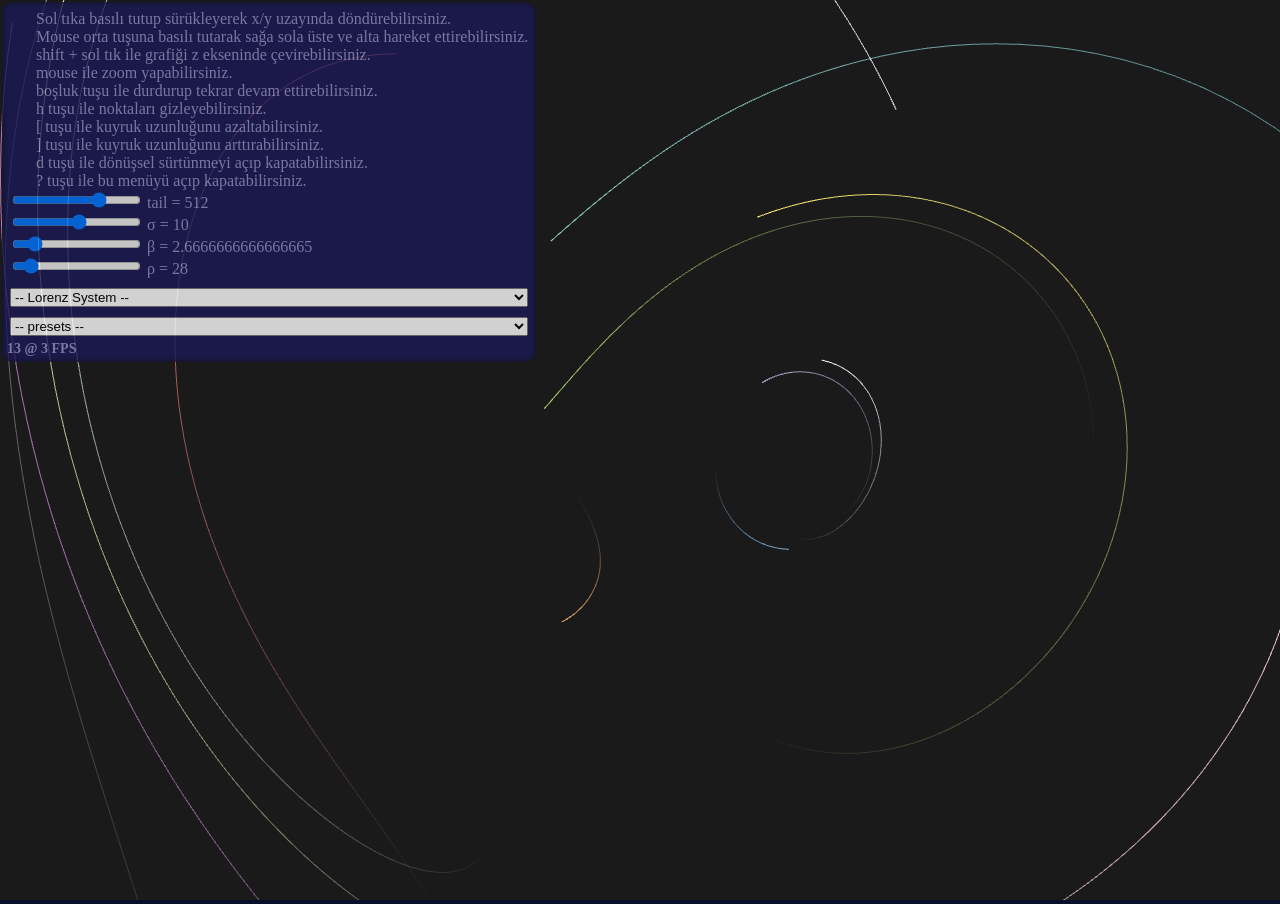
<file: index.html>
<!DOCTYPE html>
<html>
  <head>
    <title>Rossler System</title>
    <meta http-equiv="Content-Type" content="text/html;charset=utf-8"/>
    <link rel="stylesheet" href="lorenz.css"/>
    <script src="js/lorenz.js" defer></script>
    <script src="js/controls.js" defer></script>
    <script src="js/main.js" defer></script>

  </head>
  <body>
    <div id="help">
      <ul>
        <li><kbd></kbd>
          <label>Sol tıka basılı tutup sürükleyerek x/y uzayında döndürebilirsiniz.</label>
        </li>
        <li><kbd></kbd>
          <label>Mouse orta tuşuna basılı tutarak sağa sola üste ve alta hareket ettirebilirsiniz.</label>
        </li>
        <li><kbd></kbd>
          <label>shift + sol tık ile grafiği z ekseninde çevirebilirsiniz.</label>
        </li>
        <li><kbd></kbd>
          <label>mouse ile zoom yapabilirsiniz.</label>
        </li>
        <li><kbd></kbd>
          <label>boşluk tuşu ile durdurup tekrar devam ettirebilirsiniz.</label>
        </li>
        <li><kbd></kbd>
          <label>h tuşu ile noktaları gizleyebilirsiniz.</label>

        </li>
        <li><kbd></kbd>
          <label>[ tuşu ile kuyruk uzunluğunu azaltabilirsiniz.</label>

        </li>
        <li><kbd></kbd>
          <label>] tuşu ile kuyruk uzunluğunu arttırabilirsiniz.</label>

        </li>
        <li><kbd></kbd>
          <label>d tuşu ile dönüşsel sürtünmeyi açıp kapatabilirsiniz.</label>

        </li>
        <li><kbd></kbd>
          <label>? tuşu ile bu menüyü açıp kapatabilirsiniz.</label>

        </li> 
       
        <li>
          <input id="length" type="range" min="2" max="12" step="1"/>
          <label>tail = <span id="length-label"></span></label>
        </li>
        <li>
          <input id="sigma" type="range" min="-1" max="20" step="0.01"/>
          <label>&sigma; = <span id="sigma-label"></span></label>
        </li>
        <li>
          <input id="beta" type="range" min="0" max="20" step="0.01"/>
          <label>&beta; = <span id="beta-label"></span></label>
        </li>
        <li>
          <input id="rho" type="range" min="0" max="300" step="0.01"/>
          <label>&rho; = <span id="rho-label"></span></label>
        </li>
        <li>
          <select id="rossler">
            <option disabled selected>-- Lorenz System --</option>
            <option value="rosslerselected">Rossler System</option>
          </select>
        </li>
        <li>
          <select id="preset">
            <option disabled selected>-- presets --</option>
            <option value="chaos">Chaos Demo</option>
            <option value="gentle">Gentle Rotation</option>
            <option value="bendy">Bendy</option>
          </select>
        </li>
      </ul>
    <br>
      <div id="stats"></div>
    </div>
    <canvas id="lorenz"></canvas>
 

  </body>
</html>
</file>
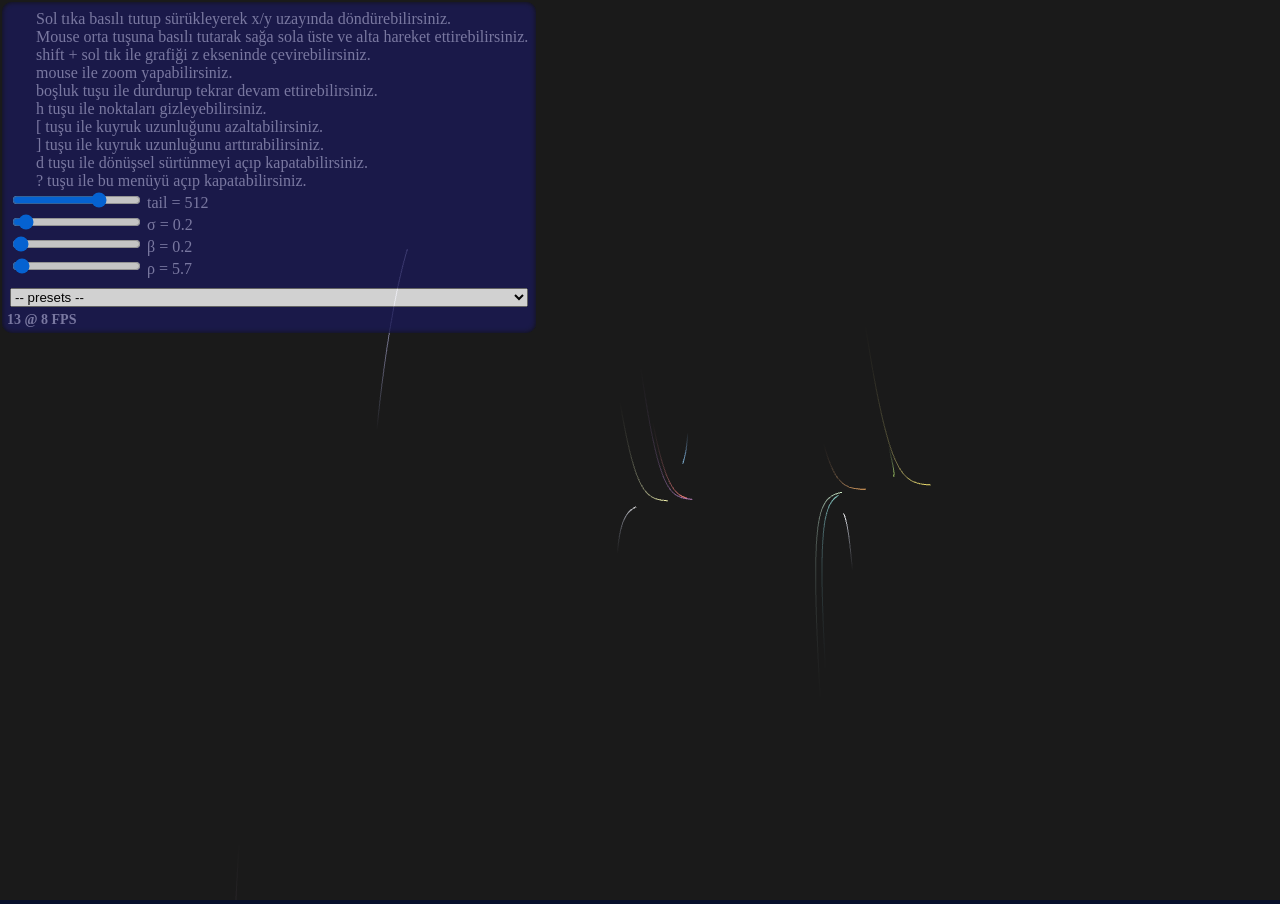
<file: deneme.html>
<!DOCTYPE html>
<html>
  <head>
    <title>Lorenz System</title>
    <meta http-equiv="Content-Type" content="text/html;charset=utf-8"/>
    <link rel="stylesheet" href="rossler.css"/>
    <script src="js/rossler.js" defer></script>
    <script src="js/rosslerControls.js" defer></script>
    <script src="js/rosslermain.js" defer></script>

  </head>
  <body>
    <div id="help">
      <ul>
        <li><kbd></kbd>
          <label>Sol tıka basılı tutup sürükleyerek x/y uzayında döndürebilirsiniz.</label>
        </li>
        <li><kbd></kbd>
          <label>Mouse orta tuşuna basılı tutarak sağa sola üste ve alta hareket ettirebilirsiniz.</label>
        </li>
        <li><kbd></kbd>
          <label>shift + sol tık ile grafiği z ekseninde çevirebilirsiniz.</label>
        </li>
        <li><kbd></kbd>
          <label>mouse ile zoom yapabilirsiniz.</label>
        </li>
        <li><kbd></kbd>
          <label>boşluk tuşu ile durdurup tekrar devam ettirebilirsiniz.</label>
        </li>
        <li><kbd></kbd>
          <label>h tuşu ile noktaları gizleyebilirsiniz.</label>

        </li>
        <li><kbd></kbd>
          <label>[ tuşu ile kuyruk uzunluğunu azaltabilirsiniz.</label>

        </li>
        <li><kbd></kbd>
          <label>] tuşu ile kuyruk uzunluğunu arttırabilirsiniz.</label>

        </li>
        <li><kbd></kbd>
          <label>d tuşu ile dönüşsel sürtünmeyi açıp kapatabilirsiniz.</label>

        </li>
        <li><kbd></kbd>
          <label>? tuşu ile bu menüyü açıp kapatabilirsiniz.</label>

        </li> 
       
        <li>
          <input id="length" type="range" min="2" max="12" step="1"/>
          <label>tail = <span id="length-label"></span></label>
        </li>
        <li>
          <input id="sigma" type="range" min="-1" max="20" step="0.01"/>
          <label>&sigma; = <span id="sigma-label"></span></label>
        </li>
        <li>
          <input id="beta" type="range" min="0" max="20" step="0.01"/>
          <label>&beta; = <span id="beta-label"></span></label>
        </li>
        <li>
          <input id="rho" type="range" min="0" max="300" step="0.01"/>
          <label>&rho; = <span id="rho-label"></span></label>
        </li>
        <li>
          <select id="preset">
            <option disabled selected>-- presets --</option>
            <option value="chaos">Chaos Demo</option>
            <option value="gentle">Gentle Rotation</option>
            <option value="bendy">Bendy</option>
          </select>
        </li>
      </ul>
    <br>
      <div id="stats"></div>
    </div>
    <canvas id="rossler"></canvas>
 

  </body>
</html>
</file>
<file: lorenz.css>
body, html {
    font-family: 'Times New Roman', Times, serif;
    background: #070F2B;
    width: 100%;
    height: 100%;
    overflow: hidden;
    border: 0;
    padding: 0;
    margin: 0;
}

canvas {
    width: 100%;
    height: 100%;
}

#help {
    position: absolute;
    top: 0;
    left: 0;
    z-index: 100;
    background: #1B1A55;
    color: #9290C3;
    opacity: 0.8;
    margin: 2px;
    padding: 8px;
    border-radius: 10px;
    box-shadow: inset #111 0 0 5px;
}

#help ul {
    margin: 0;
    padding: 0;
}

#help li {
    list-style-type: none;
    font-size: 16px;
}

#help kbd {
    font-family: monospace;
    font-size: 20px;
    width: 22px;
    display: inline-block;
    font-weight: bold;
}

#help h1 {
    color: white;
    font-size: 14px;
    font-weight: bold;
    text-align: right;
    margin: 10px 5px 5px 0;
}

#help h1 a {
    color: #aaf;
    text-decoration: none;
}

#help select {
    width: 100%;
    margin-top: 10px;
}

#stats {
    position: absolute;
    bottom: 5px;
    left: 5px;
    font-weight: bold;
    font-size: 14px;
}
</file>
<file: rossler.css>
body, html {
    font-family: 'Times New Roman', Times, serif;
    background: #070F2B;
    width: 100%;
    height: 100%;
    overflow: hidden;
    border: 0;
    padding: 0;
    margin: 0;
}

canvas {
    width: 100%;
    height: 100%;
}

#help {
    position: absolute;
    top: 0;
    left: 0;
    z-index: 100;
    background: #1B1A55;
    color: #9290C3;
    opacity: 0.8;
    margin: 2px;
    padding: 8px;
    border-radius: 10px;
    box-shadow: inset #111 0 0 5px;
}

#help ul {
    margin: 0;
    padding: 0;
}

#help li {
    list-style-type: none;
    font-size: 16px;
}

#help kbd {
    font-family: monospace;
    font-size: 20px;
    width: 22px;
    display: inline-block;
    font-weight: bold;
}

#help h1 {
    color: white;
    font-size: 14px;
    font-weight: bold;
    text-align: right;
    margin: 10px 5px 5px 0;
}

#help h1 a {
    color: #aaf;
    text-decoration: none;
}

#help select {
    width: 100%;
    margin-top: 10px;
}

#stats {
    position: absolute;
    bottom: 5px;
    left: 5px;
    font-weight: bold;
    font-size: 14px;
}
</file>
